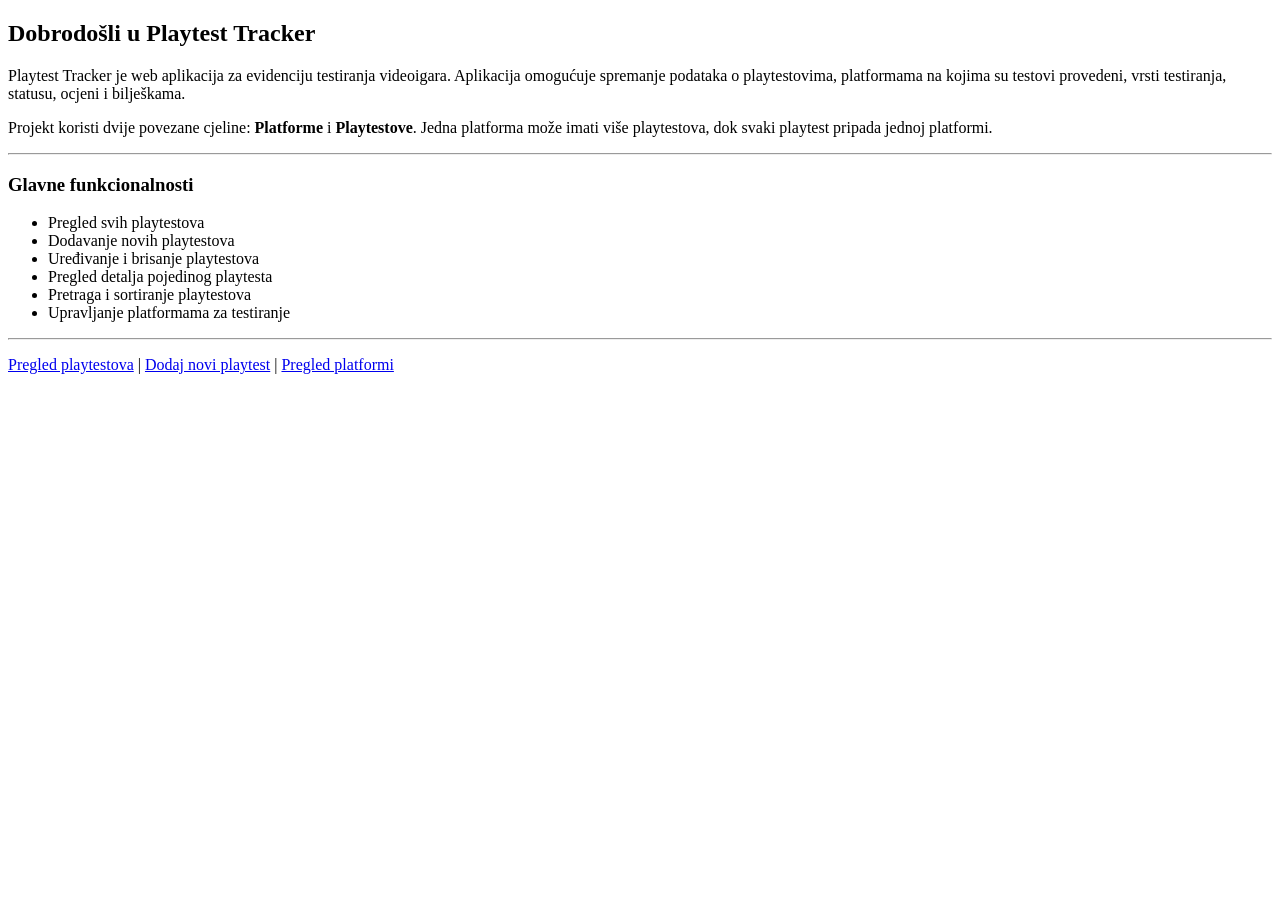
<file: src/main/resources/templates/index.html>
<!DOCTYPE html>
<html lang="hr" xmlns:th="http://www.thymeleaf.org">
<head>
    <meta charset="UTF-8">
    <title>Playtest Tracker</title>
    <link rel="stylesheet" th:href="@{/css/style.css}">
</head>
<body>

<div th:replace="~{fragments/layout :: header}"></div>

<main class="container">

    <h2>Dobrodošli u Playtest Tracker</h2>

    <p>
        Playtest Tracker je web aplikacija za evidenciju testiranja videoigara.
        Aplikacija omogućuje spremanje podataka o playtestovima, platformama na kojima su testovi provedeni,
        vrsti testiranja, statusu, ocjeni i bilješkama.
    </p>

    <p>
        Projekt koristi dvije povezane cjeline: <strong>Platforme</strong> i <strong>Playtestove</strong>.
        Jedna platforma može imati više playtestova, dok svaki playtest pripada jednoj platformi.
    </p>

    <hr>

    <h3>Glavne funkcionalnosti</h3>

    <ul>
        <li>Pregled svih playtestova</li>
        <li>Dodavanje novih playtestova</li>
        <li>Uređivanje i brisanje playtestova</li>
        <li>Pregled detalja pojedinog playtesta</li>
        <li>Pretraga i sortiranje playtestova</li>
        <li>Upravljanje platformama za testiranje</li>
    </ul>

    <hr>

    <p>
        <a href="/playtests">Pregled playtestova</a>
        |
        <a href="/playtests/new">Dodaj novi playtest</a>
        |
        <a href="/platforms">Pregled platformi</a>
    </p>

</main>

<div th:replace="~{fragments/layout :: footer}"></div>

</body>
</html>
</file>
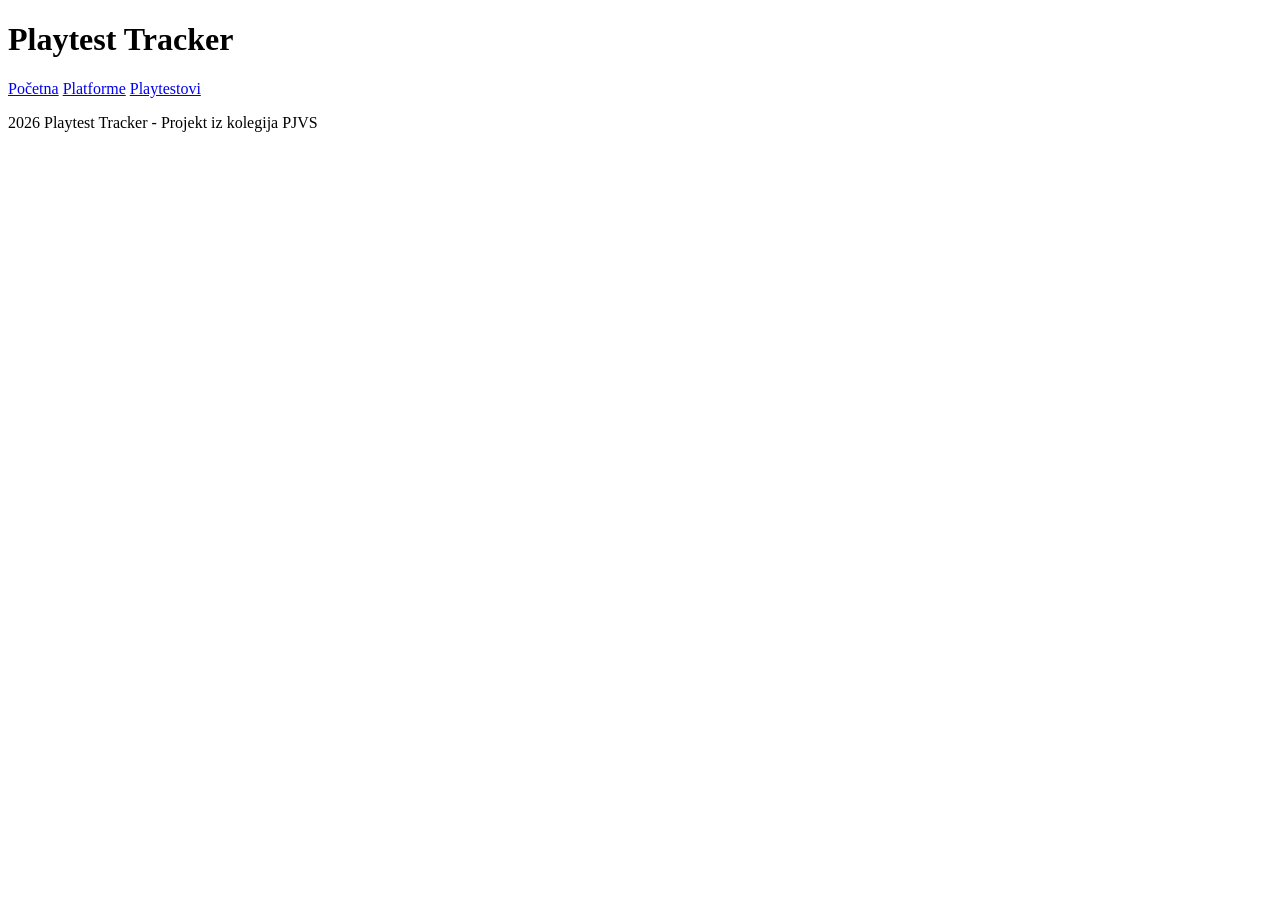
<file: src/main/resources/templates/fragments/layout.html>
<!DOCTYPE html>
<html lang="hr" xmlns:th="http://www.thymeleaf.org">
<body>

<header th:fragment="header" class="site-header">
    <h1>Playtest Tracker</h1>

    <nav class="site-nav">
        <a href="/">Početna</a>
        <a href="/platforms">Platforme</a>
        <a href="/playtests">Playtestovi</a>
    </nav>
</header>

<footer th:fragment="footer" class="site-footer">
    <p>2026 Playtest Tracker - Projekt iz kolegija PJVS</p>
</footer>

</body>
</html>
</file>
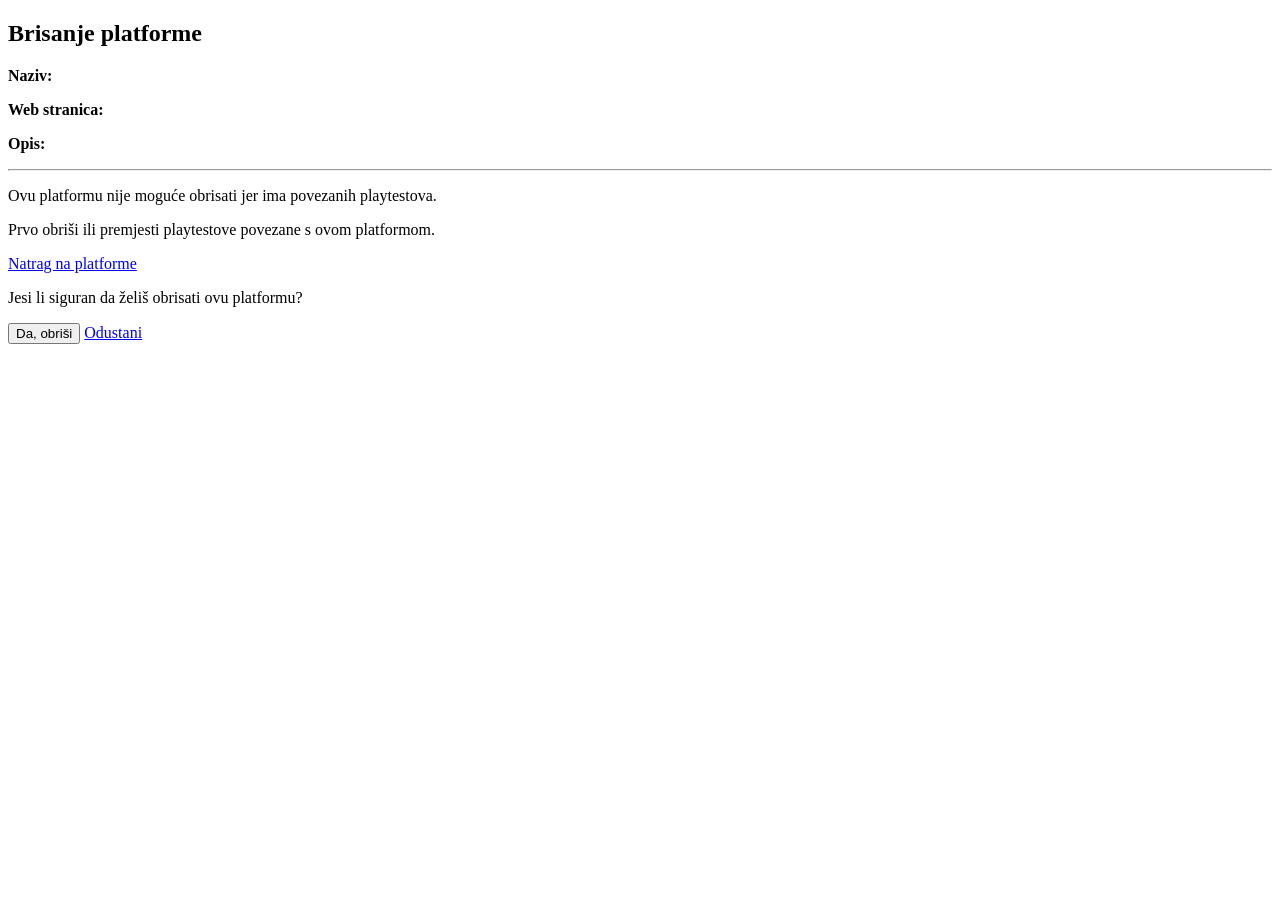
<file: src/main/resources/templates/platforms/delete.html>
<!DOCTYPE html>
<html lang="hr" xmlns:th="http://www.thymeleaf.org">
<head>
    <meta charset="UTF-8">
    <title>Brisanje platforme</title>
    <link rel="stylesheet" th:href="@{/css/style.css}">
</head>
<body>

<div th:replace="~{fragments/layout :: header}"></div>

<main class="container">

    <h2>Brisanje platforme</h2>

    <p>
        <strong>Naziv:</strong>
        <span th:text="${platform.name}"></span>
    </p>

    <p>
        <strong>Web stranica:</strong>
        <span th:text="${platform.website}"></span>
    </p>

    <p>
        <strong>Opis:</strong>
        <span th:text="${platform.description}"></span>
    </p>

    <hr>

    <div th:if="${errorMessage}">
        <p class="error" th:text="${errorMessage}"></p>
    </div>

    <div th:if="${playtestCount > 0}">
        <p class="error">
            Ovu platformu nije moguće obrisati jer ima
            <strong th:text="${playtestCount}"></strong>
            povezanih playtestova.
        </p>

        <p>
            Prvo obriši ili premjesti playtestove povezane s ovom platformom.
        </p>

        <a href="/platforms">Natrag na platforme</a>
    </div>

    <div th:if="${playtestCount == 0}">
        <p>Jesi li siguran da želiš obrisati ovu platformu?</p>

        <form th:action="@{/platforms/{id}/delete(id=${platform.id})}" method="post">
            <button type="submit">Da, obriši</button>
            <a href="/platforms">Odustani</a>
        </form>
    </div>

</main>

<div th:replace="~{fragments/layout :: footer}"></div>

</body>
</html>
</file>
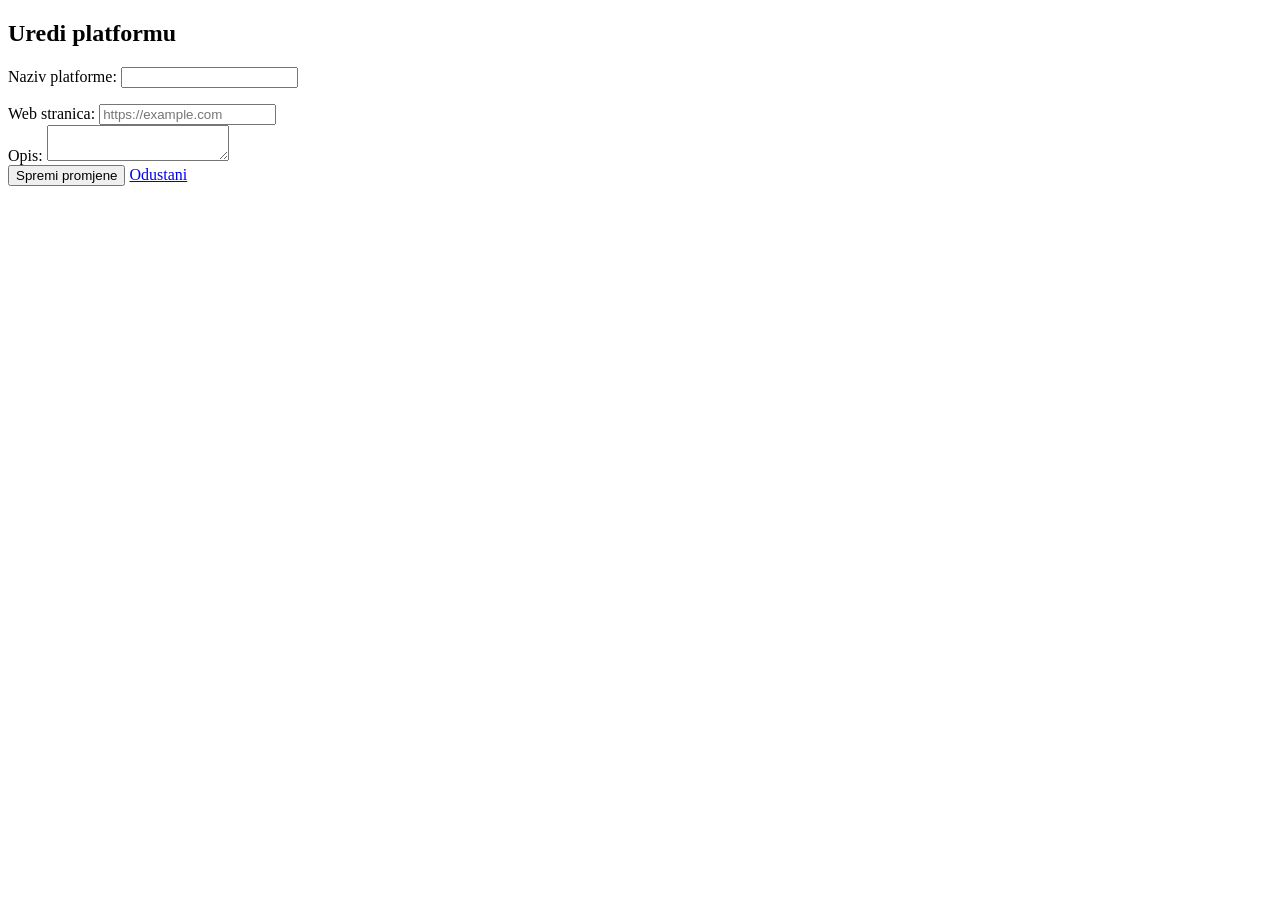
<file: src/main/resources/templates/platforms/edit.html>
<!DOCTYPE html>
<html lang="hr" xmlns:th="http://www.thymeleaf.org">
<head>
    <meta charset="UTF-8">
    <title>Uredi platformu</title>
    <link rel="stylesheet" th:href="@{/css/style.css}">
</head>
<body>

<div th:replace="~{fragments/layout :: header}"></div>

<main class="container">

    <h2>Uredi platformu</h2>

    <form th:action="@{/platforms/{id}/edit(id=${platform.id})}" th:object="${platform}" method="post">

        <div class="form-row">
            <label for="name">Naziv platforme:</label>
            <input type="text" id="name" th:field="*{name}">
            <p class="error" th:if="${#fields.hasErrors('name')}" th:errors="*{name}"></p>
        </div>

        <div class="form-row">
            <label for="website">Web stranica:</label>
            <input type="text" id="website" th:field="*{website}" placeholder="https://example.com">
        </div>

        <div class="form-row">
            <label for="description">Opis:</label>
            <textarea id="description" th:field="*{description}"></textarea>
        </div>

        <button type="submit">Spremi promjene</button>
        <a href="/platforms">Odustani</a>

    </form>

</main>

<div th:replace="~{fragments/layout :: footer}"></div>

</body>
</html>
</file>
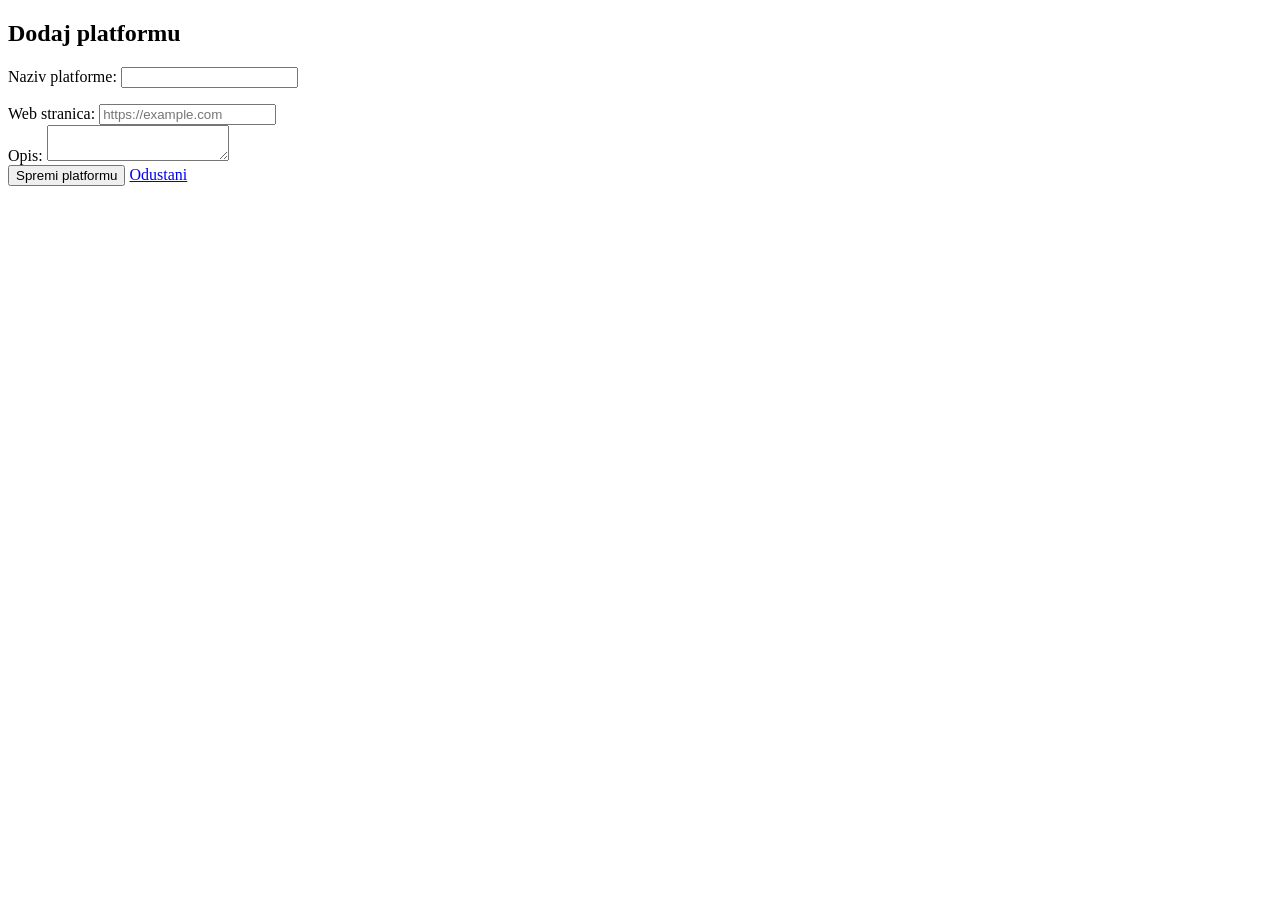
<file: src/main/resources/templates/platforms/form.html>
<!DOCTYPE html>
<html lang="hr" xmlns:th="http://www.thymeleaf.org">
<head>
    <meta charset="UTF-8">
    <title>Dodaj platformu</title>
    <link rel="stylesheet" th:href="@{/css/style.css}">
</head>
<body>

<div th:replace="~{fragments/layout :: header}"></div>

<main class="container">

    <h2>Dodaj platformu</h2>

    <form th:action="@{/platforms}" th:object="${platform}" method="post">

        <div class="form-row">
            <label for="name">Naziv platforme:</label>
            <input type="text" id="name" th:field="*{name}">
            <p class="error" th:if="${#fields.hasErrors('name')}" th:errors="*{name}"></p>
        </div>

        <div class="form-row">
            <label for="website">Web stranica:</label>
            <input type="text" id="website" th:field="*{website}" placeholder="https://example.com">
        </div>

        <div class="form-row">
            <label for="description">Opis:</label>
            <textarea id="description" th:field="*{description}"></textarea>
        </div>

        <button type="submit">Spremi platformu</button>
        <a href="/platforms">Odustani</a>

    </form>

</main>

<div th:replace="~{fragments/layout :: footer}"></div>

</body>
</html>
</file>
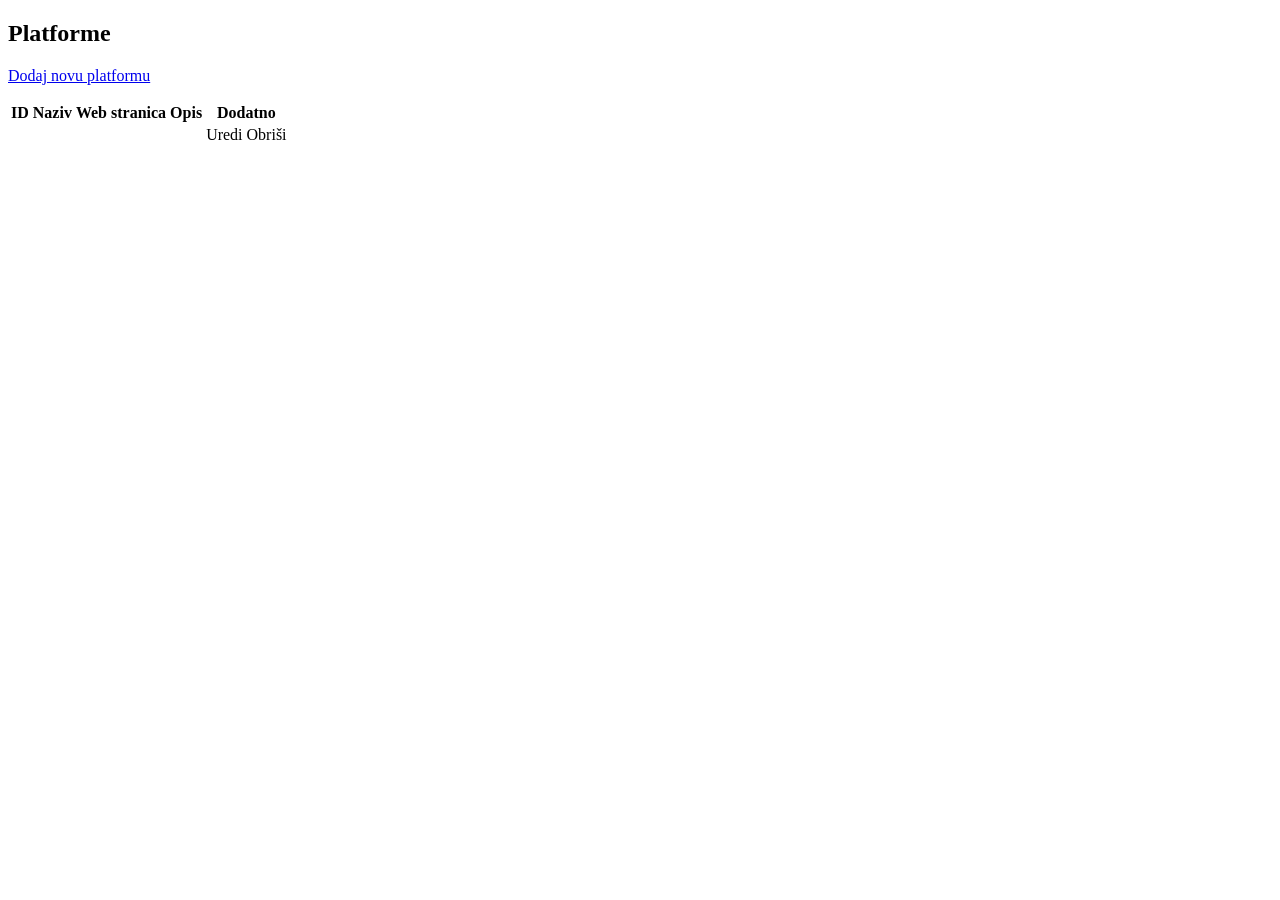
<file: src/main/resources/templates/platforms/list.html>
<!DOCTYPE html>
<html lang="hr" xmlns:th="http://www.thymeleaf.org">
<head>
    <meta charset="UTF-8">
    <title>Platforme</title>
    <link rel="stylesheet" th:href="@{/css/style.css}">
</head>
<body>

<div th:replace="~{fragments/layout :: header}"></div>

<main class="container">

    <h2>Platforme</h2>

    <p>
        <a href="/platforms/new">Dodaj novu platformu</a>
    </p>

    <table>
        <thead>
        <tr>
            <th>ID</th>
            <th>Naziv</th>
            <th>Web stranica</th>
            <th>Opis</th>
            <th>Dodatno</th>
        </tr>
        </thead>

        <tbody>
        <tr th:each="platform : ${platforms}">
            <td th:text="${platform.id}"></td>
            <td th:text="${platform.name}"></td>
            <td th:text="${platform.website}"></td>
            <td th:text="${platform.description}"></td>
            <td class="actions">
                <a th:href="@{/platforms/{id}/edit(id=${platform.id})}">Uredi</a>
                <a th:href="@{/platforms/{id}/delete(id=${platform.id})}">Obriši</a>
            </td>
        </tr>
        </tbody>
    </table>

</main>

<div th:replace="~{fragments/layout :: footer}"></div>

</body>
</html>
</file>
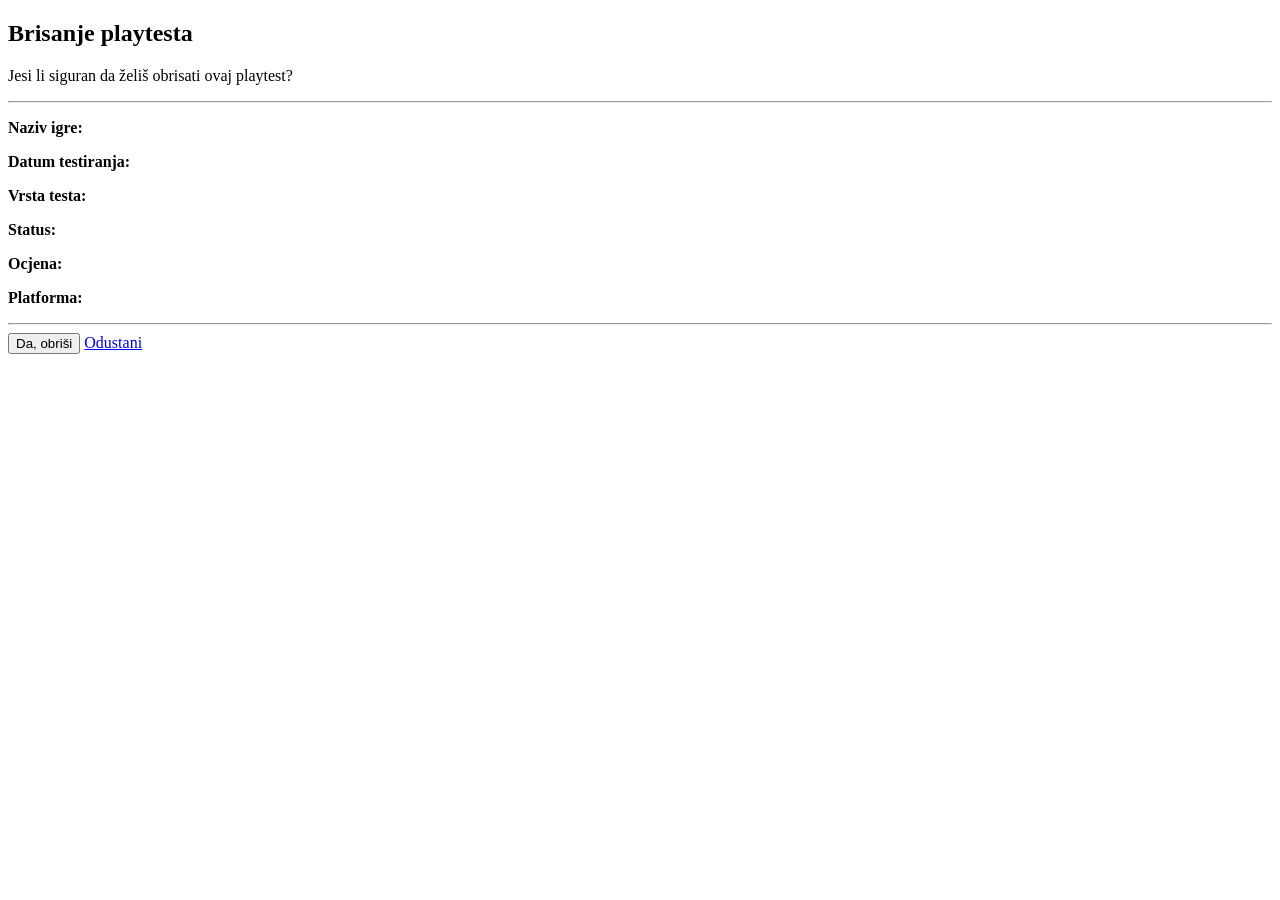
<file: src/main/resources/templates/playtests/delete.html>
<!DOCTYPE html>
<html lang="hr" xmlns:th="http://www.thymeleaf.org">
<head>
    <meta charset="UTF-8">
    <title>Brisanje playtesta</title>
    <link rel="stylesheet" th:href="@{/css/style.css}">
</head>
<body>

<div th:replace="~{fragments/layout :: header}"></div>

<main class="container">

    <h2>Brisanje playtesta</h2>

    <p>Jesi li siguran da želiš obrisati ovaj playtest?</p>

    <hr>

    <p>
        <strong>Naziv igre:</strong>
        <span th:text="${playtest.gameTitle}"></span>
    </p>

    <p>
        <strong>Datum testiranja:</strong>
        <span th:text="${playtest.testDate}"></span>
    </p>

    <p>
        <strong>Vrsta testa:</strong>
        <span th:text="${playtest.testType}"></span>
    </p>

    <p>
        <strong>Status:</strong>
        <span th:text="${playtest.status}"></span>
    </p>

    <p>
        <strong>Ocjena:</strong>
        <span th:text="${playtest.rating}"></span>
    </p>

    <p>
        <strong>Platforma:</strong>
        <span th:text="${playtest.platform.name}"></span>
    </p>

    <hr>

    <form th:action="@{/playtests/{id}/delete(id=${playtest.id})}" method="post">
        <button type="submit">Da, obriši</button>
        <a href="/playtests">Odustani</a>
    </form>

</main>

<div th:replace="~{fragments/layout :: footer}"></div>

</body>
</html>
</file>
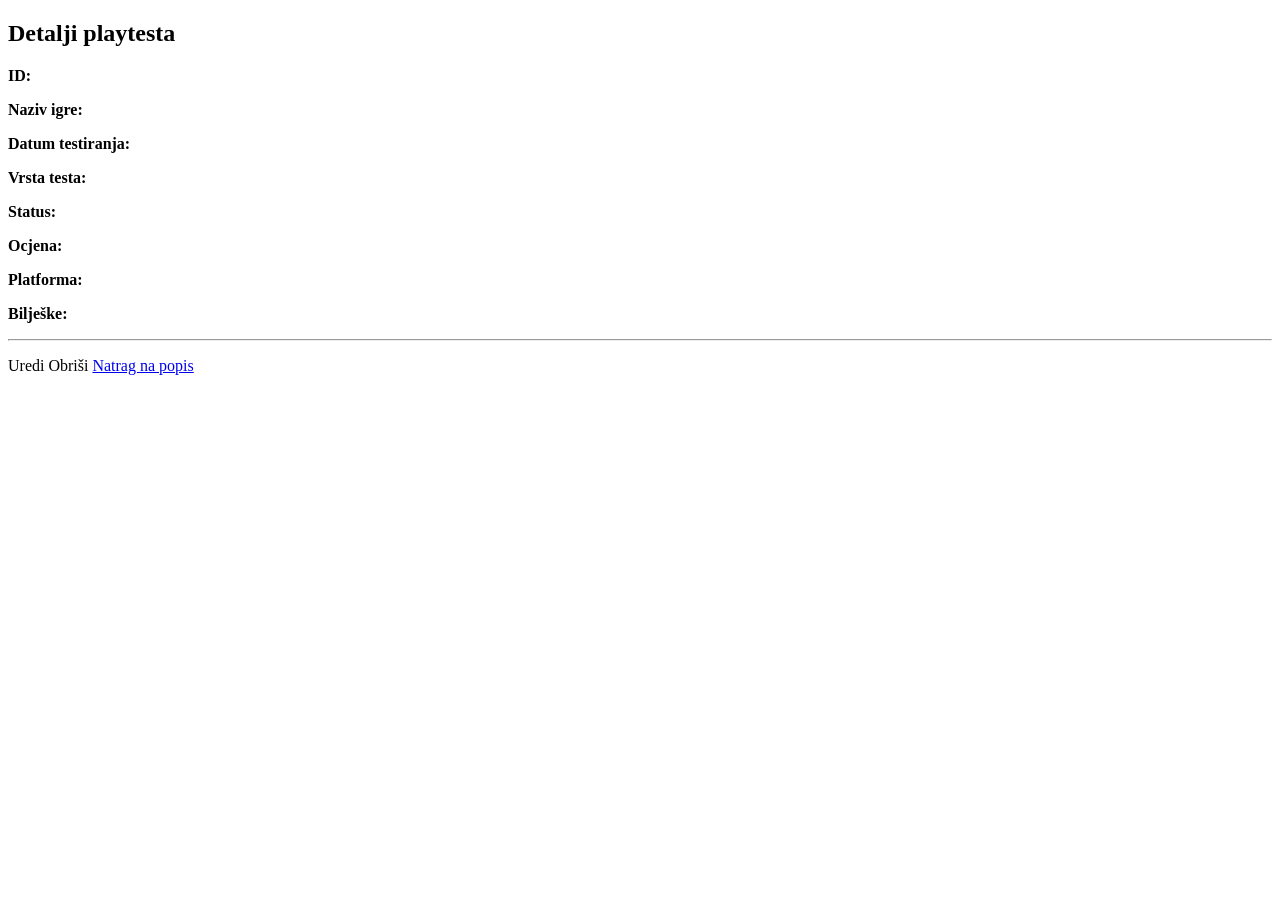
<file: src/main/resources/templates/playtests/details.html>
<!DOCTYPE html>
<html lang="hr" xmlns:th="http://www.thymeleaf.org">
<head>
    <meta charset="UTF-8">
    <title>Detalji playtesta</title>
    <link rel="stylesheet" th:href="@{/css/style.css}">
</head>
<body>

<div th:replace="~{fragments/layout :: header}"></div>

<main class="container">

    <h2>Detalji playtesta</h2>

    <p>
        <strong>ID:</strong>
        <span th:text="${playtest.id}"></span>
    </p>

    <p>
        <strong>Naziv igre:</strong>
        <span th:text="${playtest.gameTitle}"></span>
    </p>

    <p>
        <strong>Datum testiranja:</strong>
        <span th:text="${playtest.testDate}"></span>
    </p>

    <p>
        <strong>Vrsta testa:</strong>
        <span th:text="${playtest.testType}"></span>
    </p>

    <p>
        <strong>Status:</strong>
        <span th:text="${playtest.status}"></span>
    </p>

    <p>
        <strong>Ocjena:</strong>
        <span th:text="${playtest.rating}"></span>
    </p>

    <p>
        <strong>Platforma:</strong>
        <span th:text="${playtest.platform.name}"></span>
    </p>

    <p>
        <strong>Bilješke:</strong><br>
        <span th:text="${playtest.notes}"></span>
    </p>

    <hr>

    <p class="actions">
        <a th:href="@{/playtests/{id}/edit(id=${playtest.id})}">Uredi</a>
        <a th:href="@{/playtests/{id}/delete(id=${playtest.id})}">Obriši</a>
        <a href="/playtests">Natrag na popis</a>
    </p>

</main>

<div th:replace="~{fragments/layout :: footer}"></div>

</body>
</html>
</file>
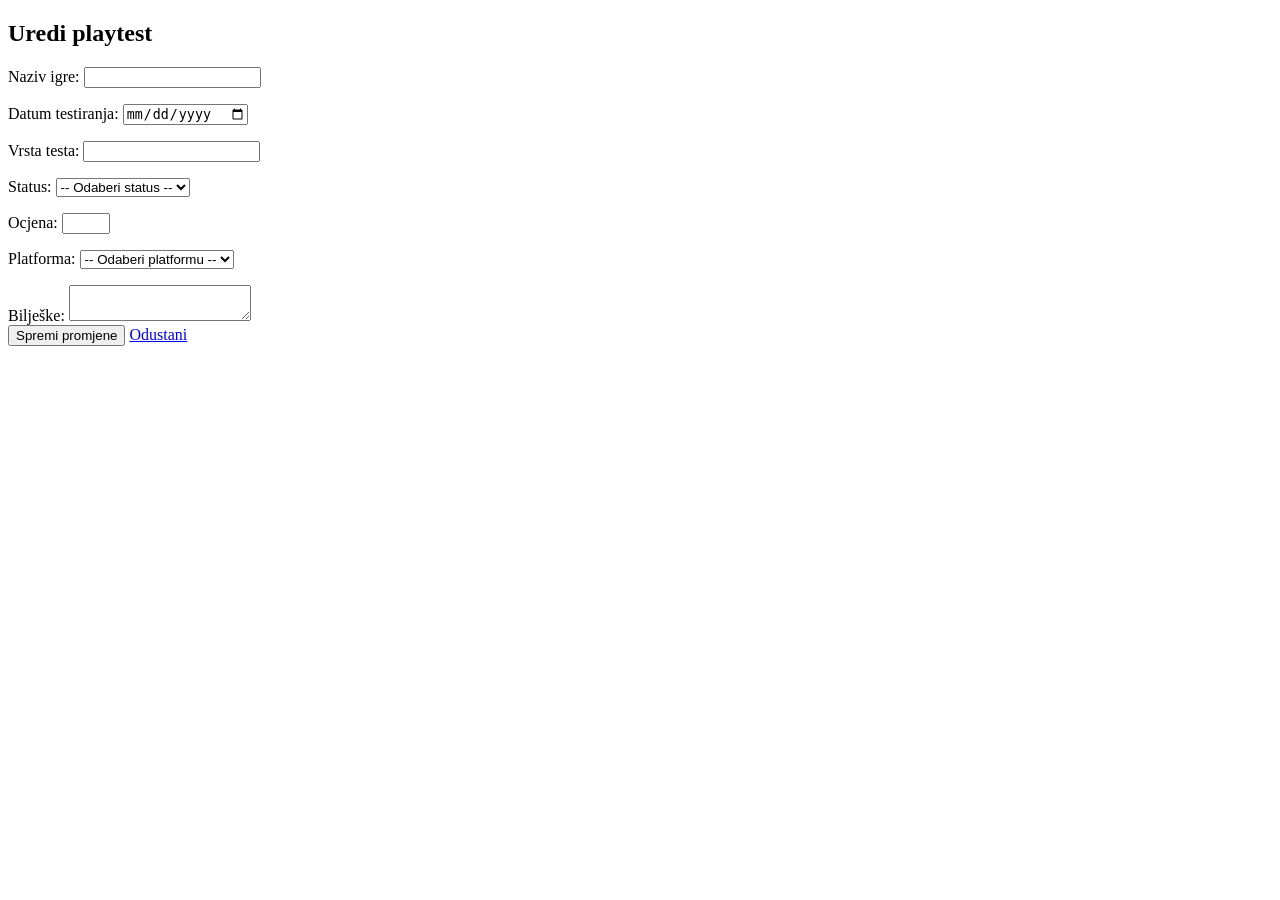
<file: src/main/resources/templates/playtests/edit.html>
<!DOCTYPE html>
<html lang="hr" xmlns:th="http://www.thymeleaf.org">
<head>
    <meta charset="UTF-8">
    <title>Uredi playtest</title>
    <link rel="stylesheet" th:href="@{/css/style.css}">
</head>
<body>

<div th:replace="~{fragments/layout :: header}"></div>

<main class="container">

    <h2>Uredi playtest</h2>

    <form th:action="@{/playtests/{id}/edit(id=${playtestId})}" th:object="${playtestRequest}" method="post">

        <div class="form-row">
            <label for="gameTitle">Naziv igre:</label>
            <input type="text" id="gameTitle" th:field="*{gameTitle}">
            <p class="error" th:if="${#fields.hasErrors('gameTitle')}" th:errors="*{gameTitle}"></p>
        </div>

        <div class="form-row">
            <label for="testDate">Datum testiranja:</label>
            <input type="date"
                   id="testDate"
                   name="testDate"
                   th:value="${playtestRequest.testDate}">
            <p class="error" th:if="${#fields.hasErrors('testDate')}" th:errors="*{testDate}"></p>
        </div>

        <div class="form-row">
            <label for="testType">Vrsta testa:</label>
            <input type="text" id="testType" th:field="*{testType}">
            <p class="error" th:if="${#fields.hasErrors('testType')}" th:errors="*{testType}"></p>
        </div>

        <div class="form-row">
            <label for="status">Status:</label>
            <select id="status" th:field="*{status}">
                <option value="">-- Odaberi status --</option>
                <option value="U tijeku">U tijeku</option>
                <option value="Završeno">Završeno</option>
                <option value="Čeka feedback">Čeka feedback</option>
                <option value="Otkazano">Otkazano</option>
            </select>
            <p class="error" th:if="${#fields.hasErrors('status')}" th:errors="*{status}"></p>
        </div>

        <div class="form-row">
            <label for="rating">Ocjena:</label>
            <input type="number" id="rating" th:field="*{rating}" min="1" max="10">
            <p class="error" th:if="${#fields.hasErrors('rating')}" th:errors="*{rating}"></p>
        </div>

        <div class="form-row">
            <label for="platformId">Platforma:</label>
            <select id="platformId" th:field="*{platformId}">
                <option value="">-- Odaberi platformu --</option>
                <option th:each="platform : ${platforms}"
                        th:value="${platform.id}"
                        th:text="${platform.name}">
                </option>
            </select>
            <p class="error" th:if="${#fields.hasErrors('platformId')}" th:errors="*{platformId}"></p>
        </div>

        <div class="form-row">
            <label for="notes">Bilješke:</label>
            <textarea id="notes" th:field="*{notes}"></textarea>
        </div>

        <button type="submit">Spremi promjene</button>
        <a href="/playtests">Odustani</a>

    </form>

</main>

<div th:replace="~{fragments/layout :: footer}"></div>

</body>
</html>
</file>
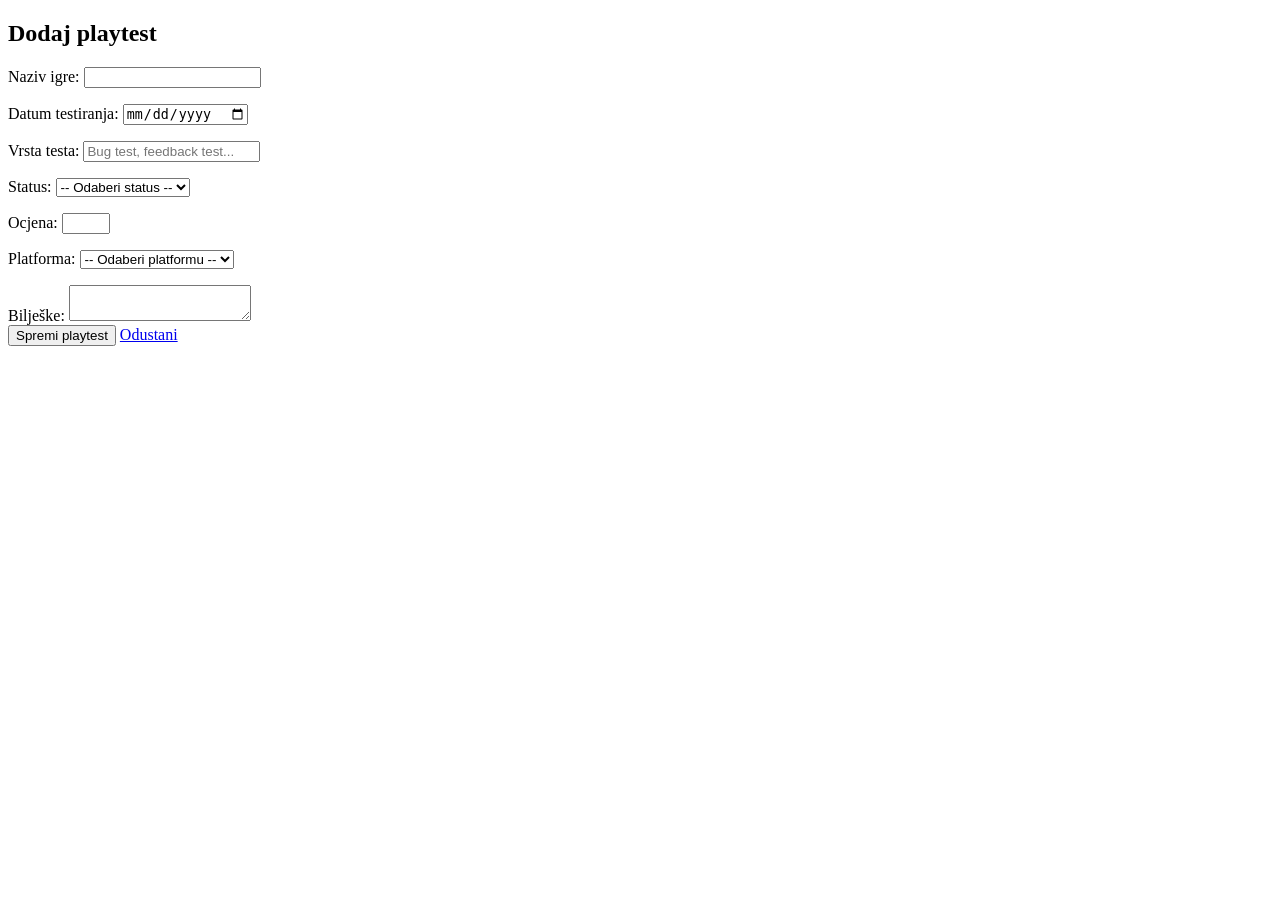
<file: src/main/resources/templates/playtests/form.html>
<!DOCTYPE html>
<html lang="hr" xmlns:th="http://www.thymeleaf.org">
<head>
    <meta charset="UTF-8">
    <title>Dodaj playtest</title>
    <link rel="stylesheet" th:href="@{/css/style.css}">
</head>
<body>

<div th:replace="~{fragments/layout :: header}"></div>

<main class="container">

    <h2>Dodaj playtest</h2>

    <form th:action="@{/playtests}" th:object="${playtestRequest}" method="post">

        <div class="form-row">
            <label for="gameTitle">Naziv igre:</label>
            <input type="text" id="gameTitle" th:field="*{gameTitle}">
            <p class="error" th:if="${#fields.hasErrors('gameTitle')}" th:errors="*{gameTitle}"></p>
        </div>

        <div class="form-row">
            <label for="testDate">Datum testiranja:</label>
            <input type="date" id="testDate" th:field="*{testDate}">
            <p class="error" th:if="${#fields.hasErrors('testDate')}" th:errors="*{testDate}"></p>
        </div>

        <div class="form-row">
            <label for="testType">Vrsta testa:</label>
            <input type="text" id="testType" th:field="*{testType}" placeholder="Bug test, feedback test...">
            <p class="error" th:if="${#fields.hasErrors('testType')}" th:errors="*{testType}"></p>
        </div>

        <div class="form-row">
            <label for="status">Status:</label>
            <select id="status" th:field="*{status}">
                <option value="">-- Odaberi status --</option>
                <option value="U tijeku">U tijeku</option>
                <option value="Završeno">Završeno</option>
                <option value="Čeka feedback">Čeka feedback</option>
                <option value="Otkazano">Otkazano</option>
            </select>
            <p class="error" th:if="${#fields.hasErrors('status')}" th:errors="*{status}"></p>
        </div>

        <div class="form-row">
            <label for="rating">Ocjena:</label>
            <input type="number" id="rating" th:field="*{rating}" min="1" max="10">
            <p class="error" th:if="${#fields.hasErrors('rating')}" th:errors="*{rating}"></p>
        </div>

        <div class="form-row">
            <label for="platformId">Platforma:</label>
            <select id="platformId" th:field="*{platformId}">
                <option value="">-- Odaberi platformu --</option>
                <option th:each="platform : ${platforms}"
                        th:value="${platform.id}"
                        th:text="${platform.name}">
                </option>
            </select>
            <p class="error" th:if="${#fields.hasErrors('platformId')}" th:errors="*{platformId}"></p>
        </div>

        <div class="form-row">
            <label for="notes">Bilješke:</label>
            <textarea id="notes" th:field="*{notes}"></textarea>
        </div>

        <button type="submit">Spremi playtest</button>
        <a href="/playtests">Odustani</a>

    </form>

</main>

<div th:replace="~{fragments/layout :: footer}"></div>

</body>
</html>
</file>
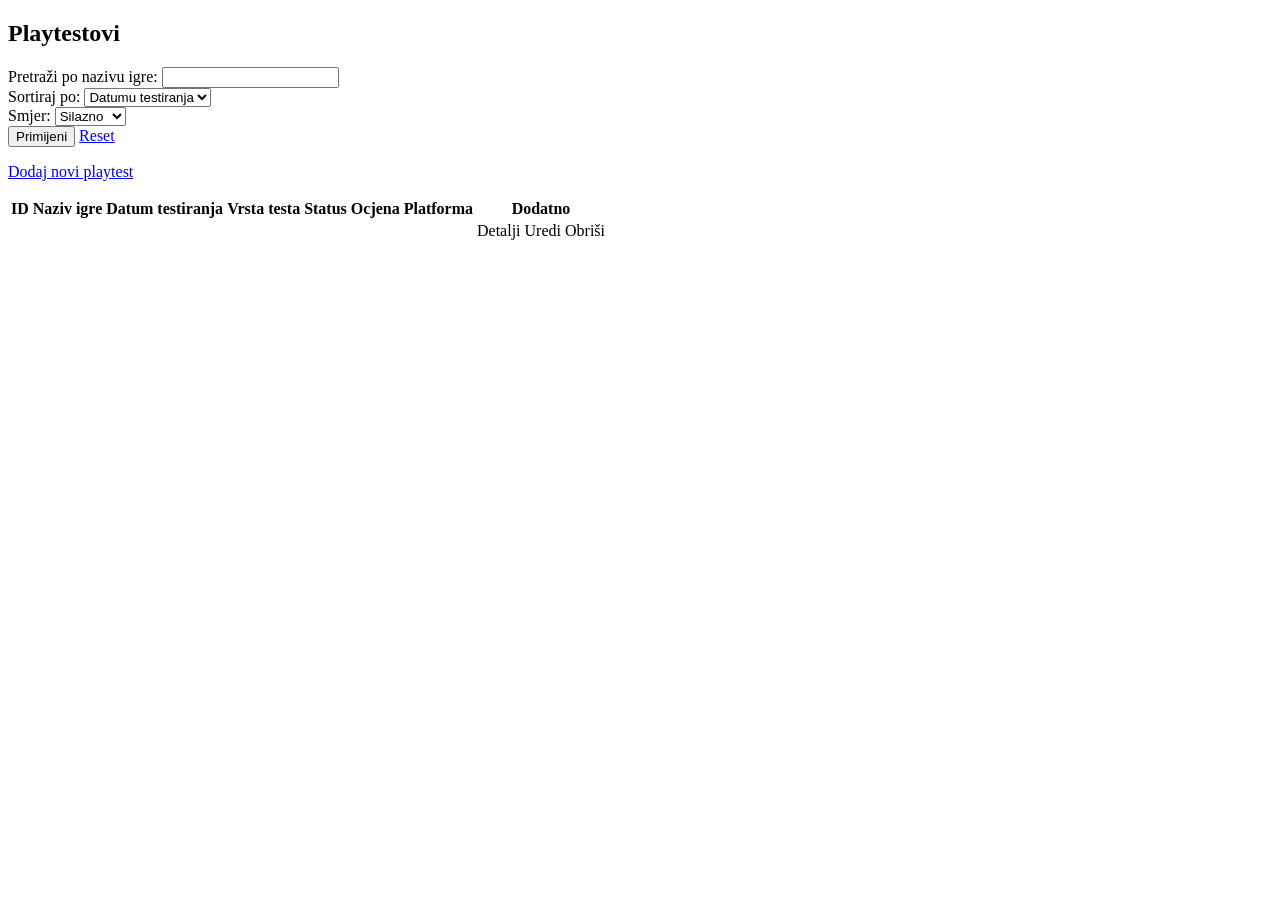
<file: src/main/resources/templates/playtests/list.html>
<!DOCTYPE html>
<html lang="hr" xmlns:th="http://www.thymeleaf.org">
<head>
    <meta charset="UTF-8">
    <title>Playtestovi</title>
    <link rel="stylesheet" th:href="@{/css/style.css}">
</head>
<body>

<div th:replace="~{fragments/layout :: header}"></div>

<main class="container">

    <h2>Playtestovi</h2>

    <form th:action="@{/playtests}" method="get">
        <div class="form-row">
            <label for="keyword">Pretraži po nazivu igre:</label>
            <input type="text" id="keyword" name="keyword" th:value="${keyword}">
        </div>

        <div class="form-row">
            <label for="sortBy">Sortiraj po:</label>
            <select id="sortBy" name="sortBy">
                <option value="testDate" th:selected="${sortBy == 'testDate'}">Datumu testiranja</option>
                <option value="gameTitle" th:selected="${sortBy == 'gameTitle'}">Nazivu igre</option>
                <option value="rating" th:selected="${sortBy == 'rating'}">Ocjeni</option>
                <option value="status" th:selected="${sortBy == 'status'}">Statusu</option>
            </select>
        </div>

        <div class="form-row">
            <label for="direction">Smjer:</label>
            <select id="direction" name="direction">
                <option value="desc" th:selected="${direction == 'desc'}">Silazno</option>
                <option value="asc" th:selected="${direction == 'asc'}">Uzlazno</option>
            </select>
        </div>

        <button type="submit">Primijeni</button>
        <a href="/playtests">Reset</a>
    </form>

    <p>
        <a href="/playtests/new">Dodaj novi playtest</a>
    </p>

    <table>
        <thead>
        <tr>
            <th>ID</th>
            <th>Naziv igre</th>
            <th>Datum testiranja</th>
            <th>Vrsta testa</th>
            <th>Status</th>
            <th>Ocjena</th>
            <th>Platforma</th>
            <th>Dodatno</th>
        </tr>
        </thead>

        <tbody>
        <tr th:each="playtest : ${playtests}">
            <td th:text="${playtest.id}"></td>
            <td th:text="${playtest.gameTitle}"></td>
            <td th:text="${playtest.testDate}"></td>
            <td th:text="${playtest.testType}"></td>
            <td th:text="${playtest.status}"></td>
            <td th:text="${playtest.rating}"></td>
            <td th:text="${playtest.platform.name}"></td>
            <td class="actions">
                <a th:href="@{/playtests/{id}(id=${playtest.id})}">Detalji</a>
                <a th:href="@{/playtests/{id}/edit(id=${playtest.id})}">Uredi</a>
                <a th:href="@{/playtests/{id}/delete(id=${playtest.id})}">Obriši</a>
            </td>
        </tr>
        </tbody>
    </table>

</main>

<div th:replace="~{fragments/layout :: footer}"></div>

</body>
</html>
</file>
